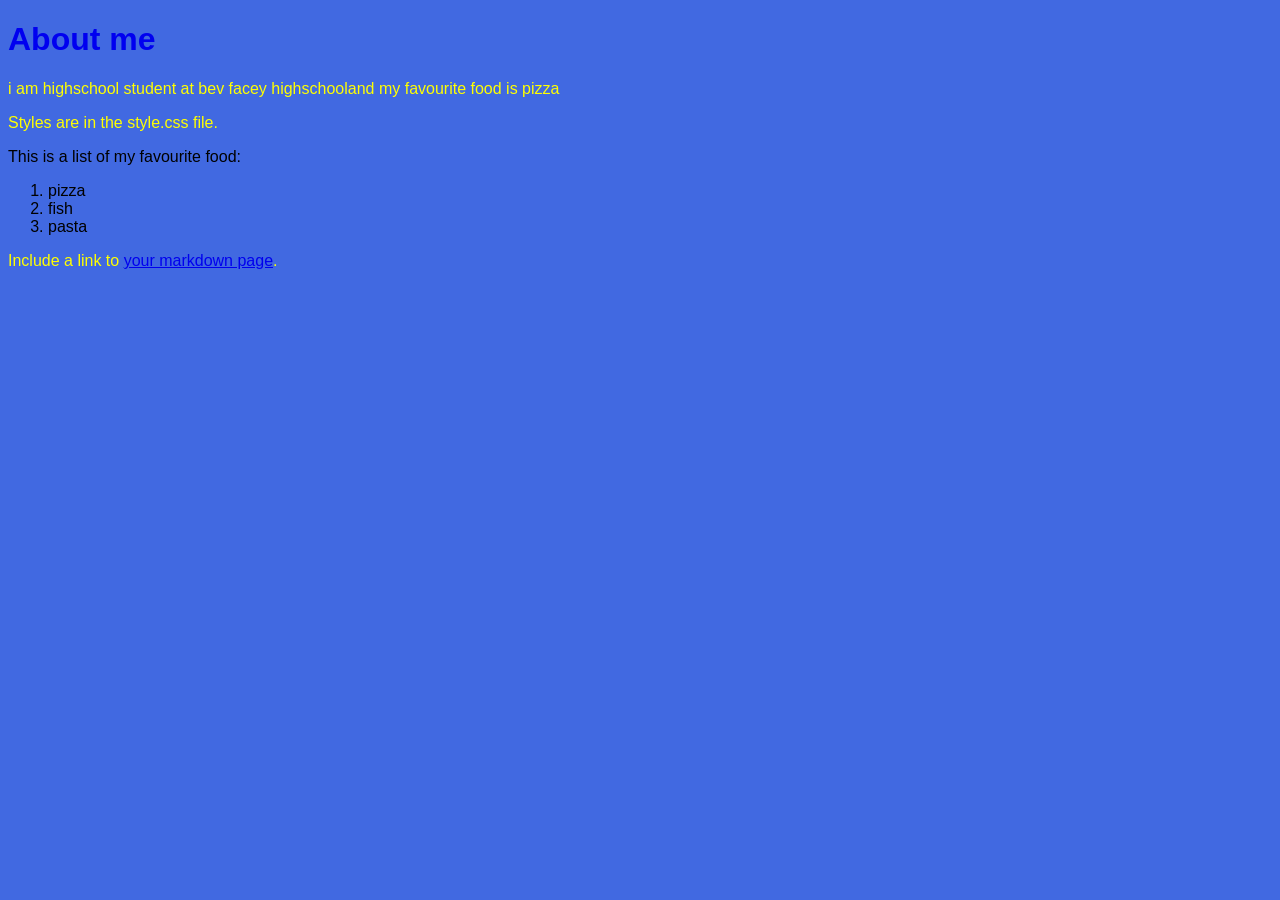
<file: about.html>
<!DOCTYPE html>
<html lang="en">
  <head>
    <meta charset="UTF-8">
    <title>About me</title>
    <link rel="stylesheet" href="style.css">
  </head>
  <body>
    <h1>About me</h1>
    <p>i am  highschool student at bev facey highschooland my favourite food is pizza
    </p>
    <p>Styles are in the style.css file.</p>
    This is a list of my favourite food:
    <ol>
        <li>pizza</li>
        <li>fish </li>
        <li>pasta</li>
    </ol>
    <p>Include a link to <a href="markdown-example.md">your markdown page</a>.</p>
  </body>
</html>
</file>
<file: style.css>
body {
    background-color: royalblue;
    font-family: Arial, Helvetica, sans-serif;
  }
  
  h1 {
    color: #0000F0;
  }

  p {
    color: yellow;
  }
</file>
